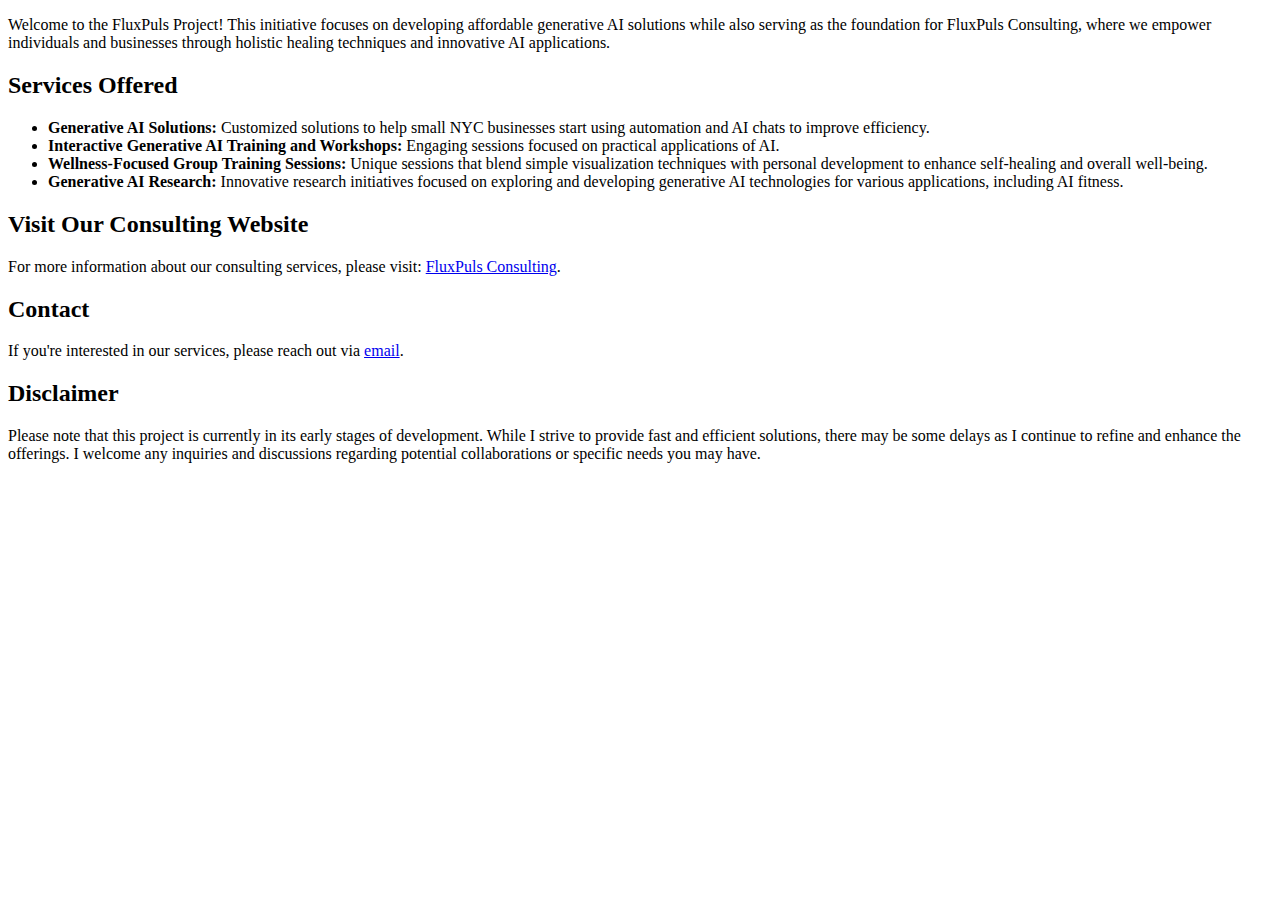
<file: index.html>
<!DOCTYPE html>
<html lang="en">
<head>
    <meta charset="UTF-8">
    <meta name="viewport" content="width=device-width, initial-scale=1.0">
    <title>FluxPuls Project</title>
</head>

    <header>
    <p>Welcome to the FluxPuls Project! This initiative focuses on developing affordable generative AI solutions while also serving as the foundation for FluxPuls Consulting, where we empower individuals and businesses through holistic healing techniques and innovative AI applications.</p>
</header>

<body>
   
    
    <section>
        <h2>Services Offered</h2>
        <ul>
            <li><strong>Generative AI Solutions:</strong> Customized solutions to help small NYC businesses start using automation and AI chats to improve efficiency.</li>
            <li><strong>Interactive Generative AI Training and Workshops:</strong> Engaging sessions focused on practical applications of AI.</li>
            <li><strong>Wellness-Focused Group Training Sessions:</strong> Unique sessions that blend simple visualization techniques with personal development to enhance self-healing and overall well-being.</li>
            <li><strong>Generative AI Research:</strong> Innovative research initiatives focused on exploring and developing generative AI technologies for various applications, including AI fitness.</li>
            
    </section>
    
    
   <section>
    <h2>Visit Our Consulting Website</h2>
    <p>For more information about our consulting services, please visit: <a href="https://fluxpulsconsulting.org/" target="_blank">FluxPuls Consulting</a>.</p>
</section>
    
    <section>
    <h2>Contact</h2>
    <p>If you're interested in our services, please reach out via <a href="mailto:fluxpuls@proton.me">email</a>.</p>
</section>

    <section>
        <h2>Disclaimer</h2>
        <p>Please note that this project is currently in its early stages of development. While I strive to provide fast and efficient solutions, there may be some delays as I continue to refine and enhance the offerings. I welcome any inquiries and discussions regarding potential collaborations or specific needs you may have.</p>
    </section>

</body>
</html>
</file>
